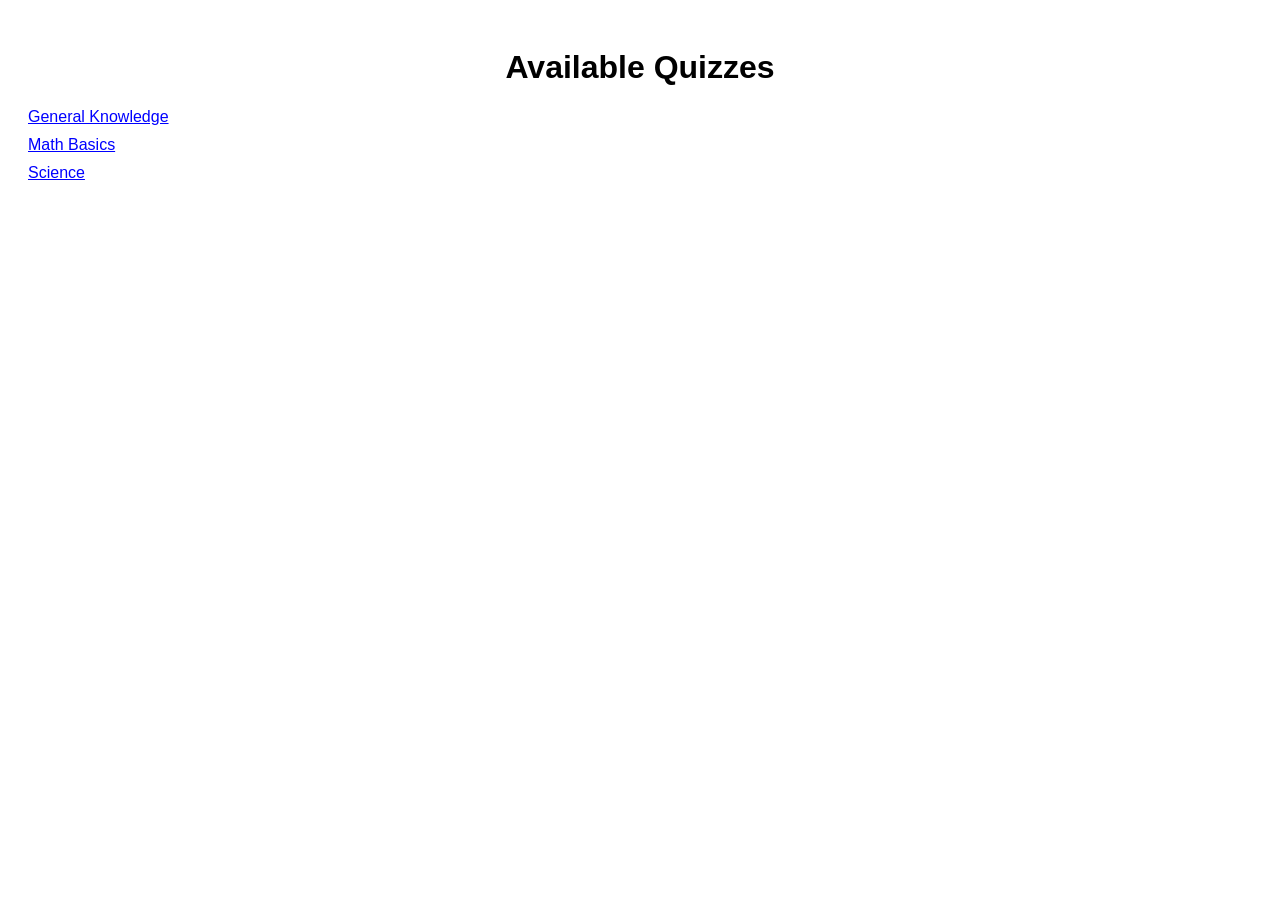
<file: index.html>
<!DOCTYPE html>
<html lang="en">
<head>
  <meta charset="UTF-8">
  <meta name="viewport" content="width=device-width, initial-scale=1.0">
  <title>Quiz Home</title>
  <link rel="stylesheet" href="style.css">
</head>
<body>
  <h1>Available Quizzes</h1>
  <div id="quiz-links"></div>
  <script>
    const quizzes = [
      { id: "quiz-0001", title: "General Knowledge" },
      { id: "quiz-0002", title: "Math Basics" },
      { id: "quiz-0003", title: "Science" }
    ];
    const container = document.getElementById("quiz-links");
    quizzes.forEach(q => {
      const a = document.createElement("a");
      a.href = `quiz.html?id=${q.id}`;
      a.textContent = q.title;
      a.style.display = "block";
      container.appendChild(a);
    });
  </script>
</body>
</html>
</file>
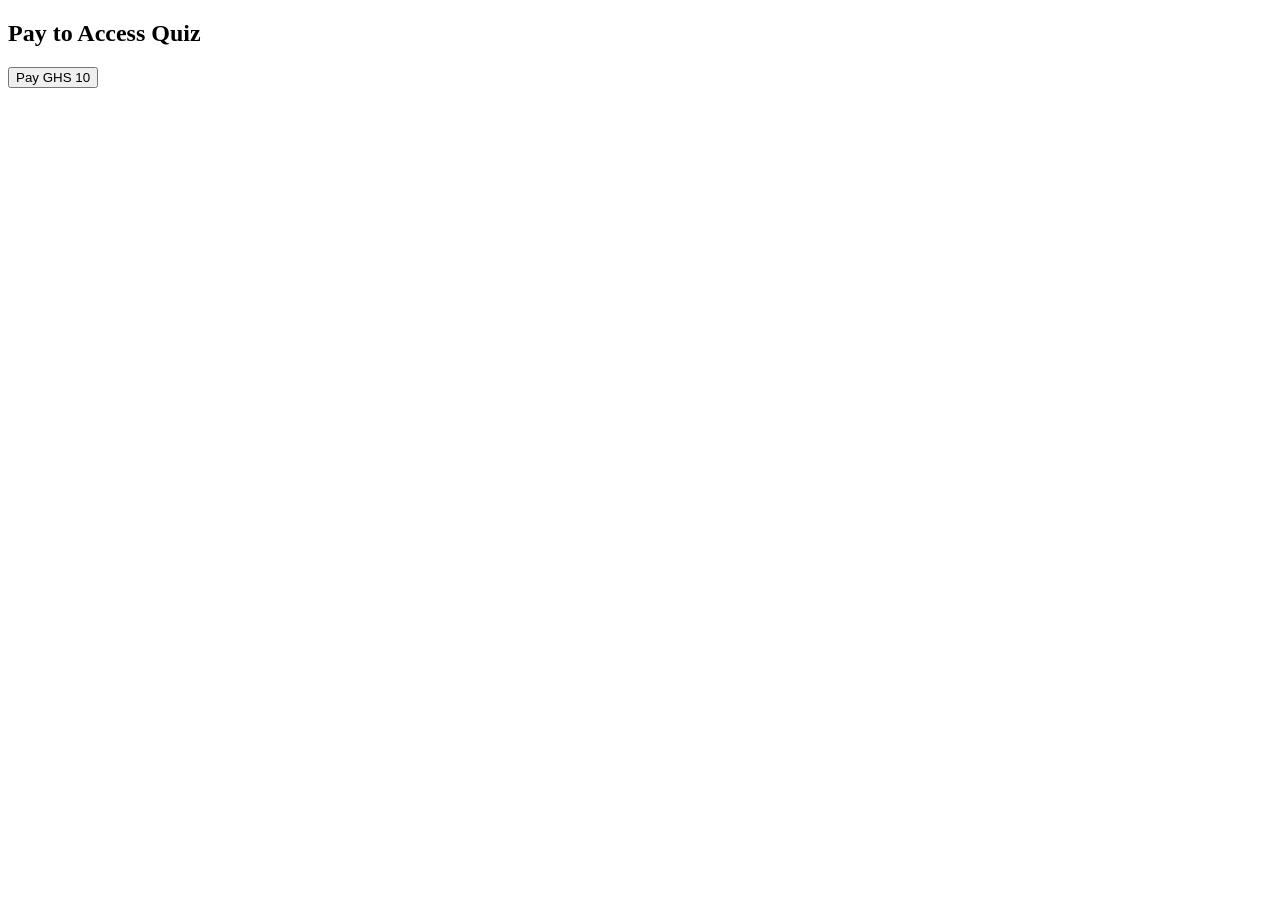
<file: paid.html>
<!DOCTYPE html>
<html>
<head>
  <title>Payment Page</title>
</head>
<body>
  <h2>Pay to Access Quiz</h2>
  <button onclick="makePayment()">Pay GHS 10</button>
  <script src="https://checkout.flutterwave.com/v3.js"></script>
  <script>
    function makePayment() {
      FlutterwaveCheckout({
        public_key: "YOUR_PUBLIC_KEY_HERE",
        tx_ref: Date.now(),
        amount: 10,
        currency: "GHS",
        redirect_url: "https://your-site.netlify.app/quiz.html?id=quiz-0001",
        customer: {
          email: "test@example.com",
          phonenumber: "0500000000",
          name: "User"
        }
      });
    }
  </script>
</body>
</html>
</file>
<file: style.css>
body { font-family: Arial, sans-serif; padding: 20px; }
h1 { text-align: center; }
#quiz-links a { display: block; margin: 10px 0; color: blue; }
</file>
